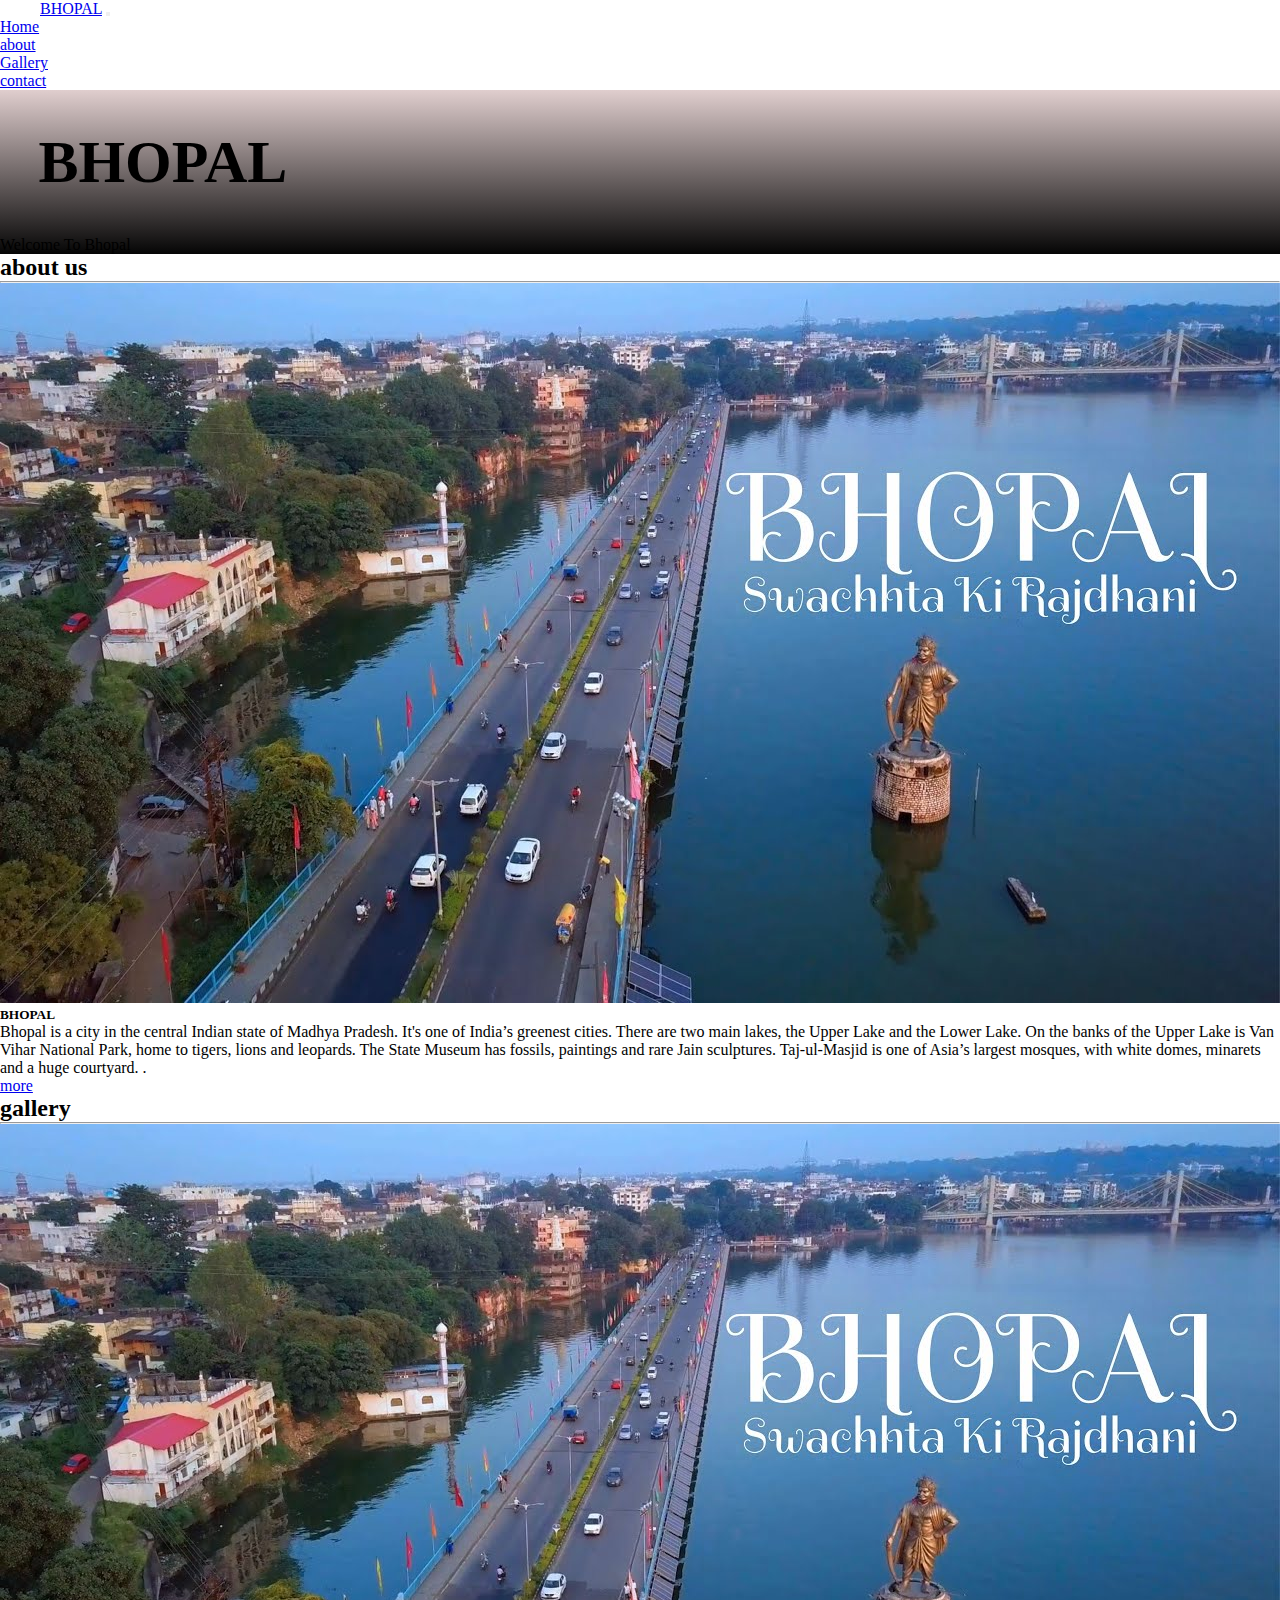
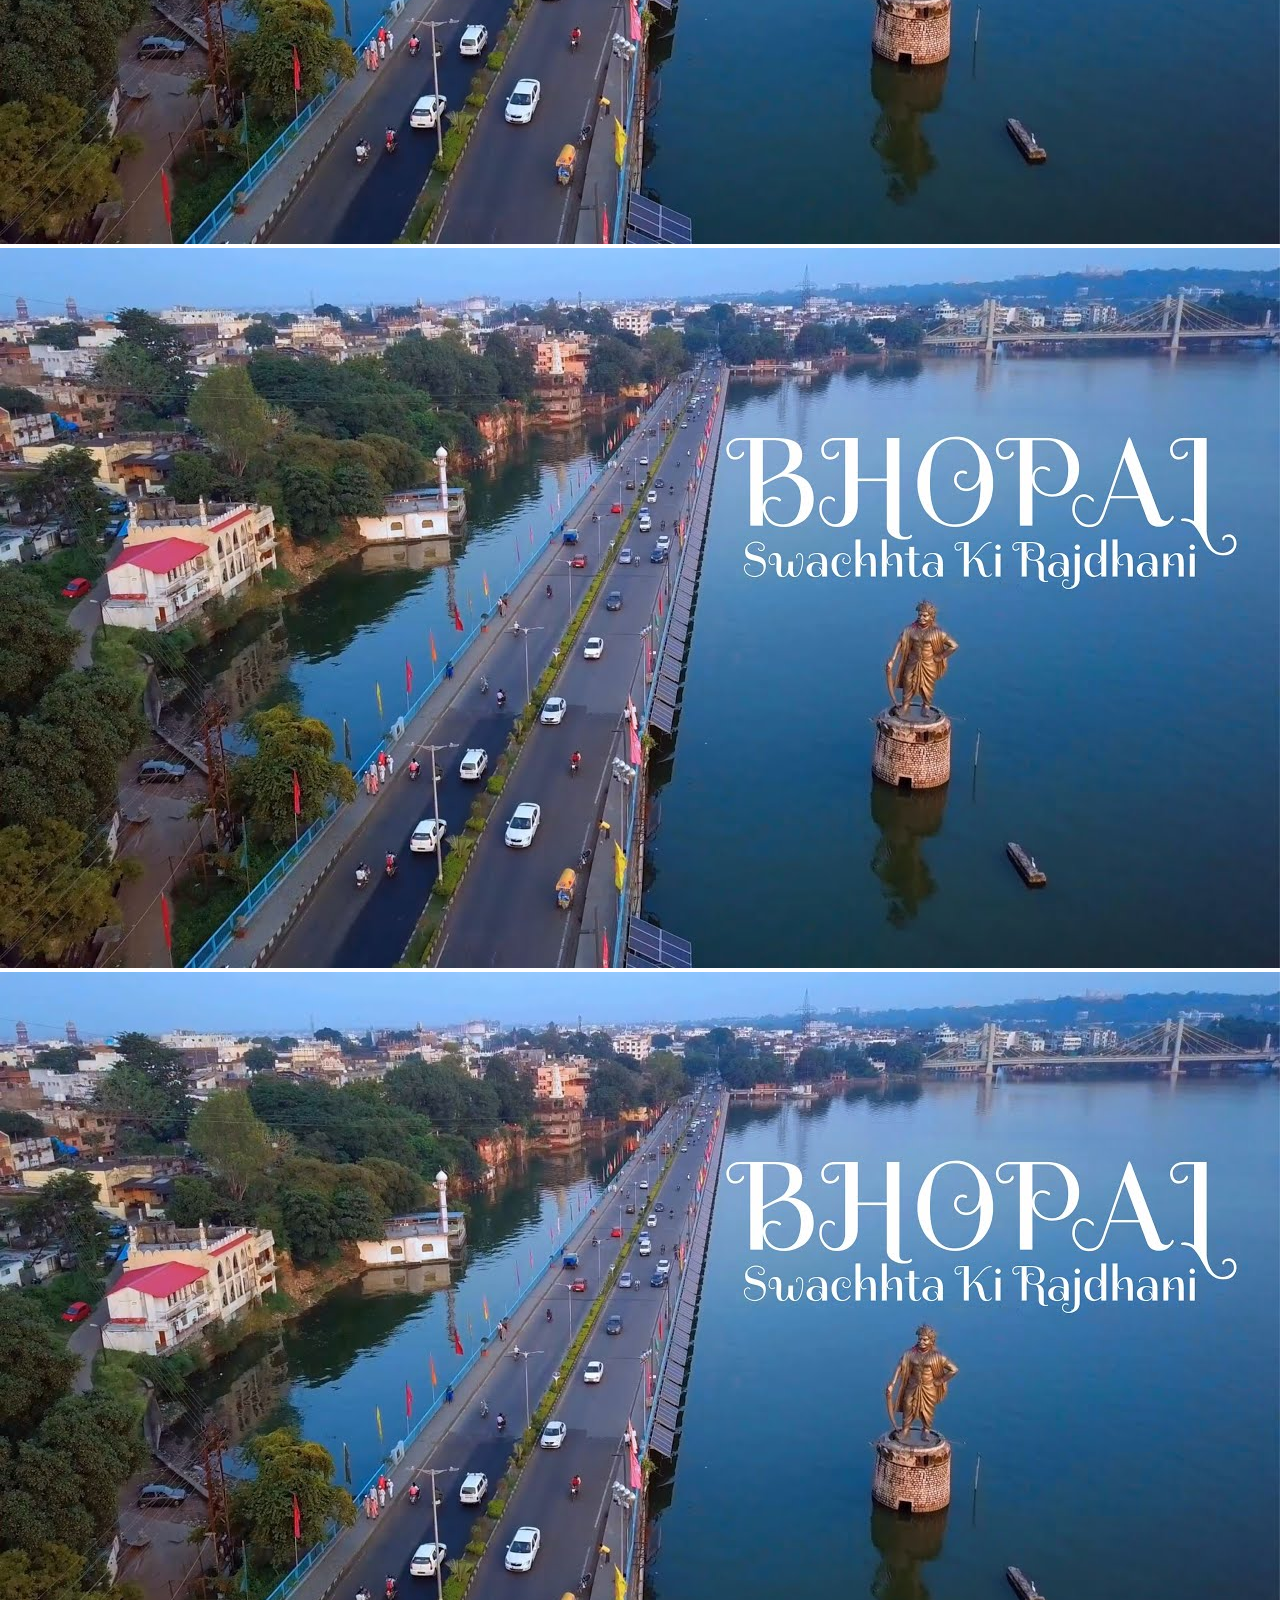
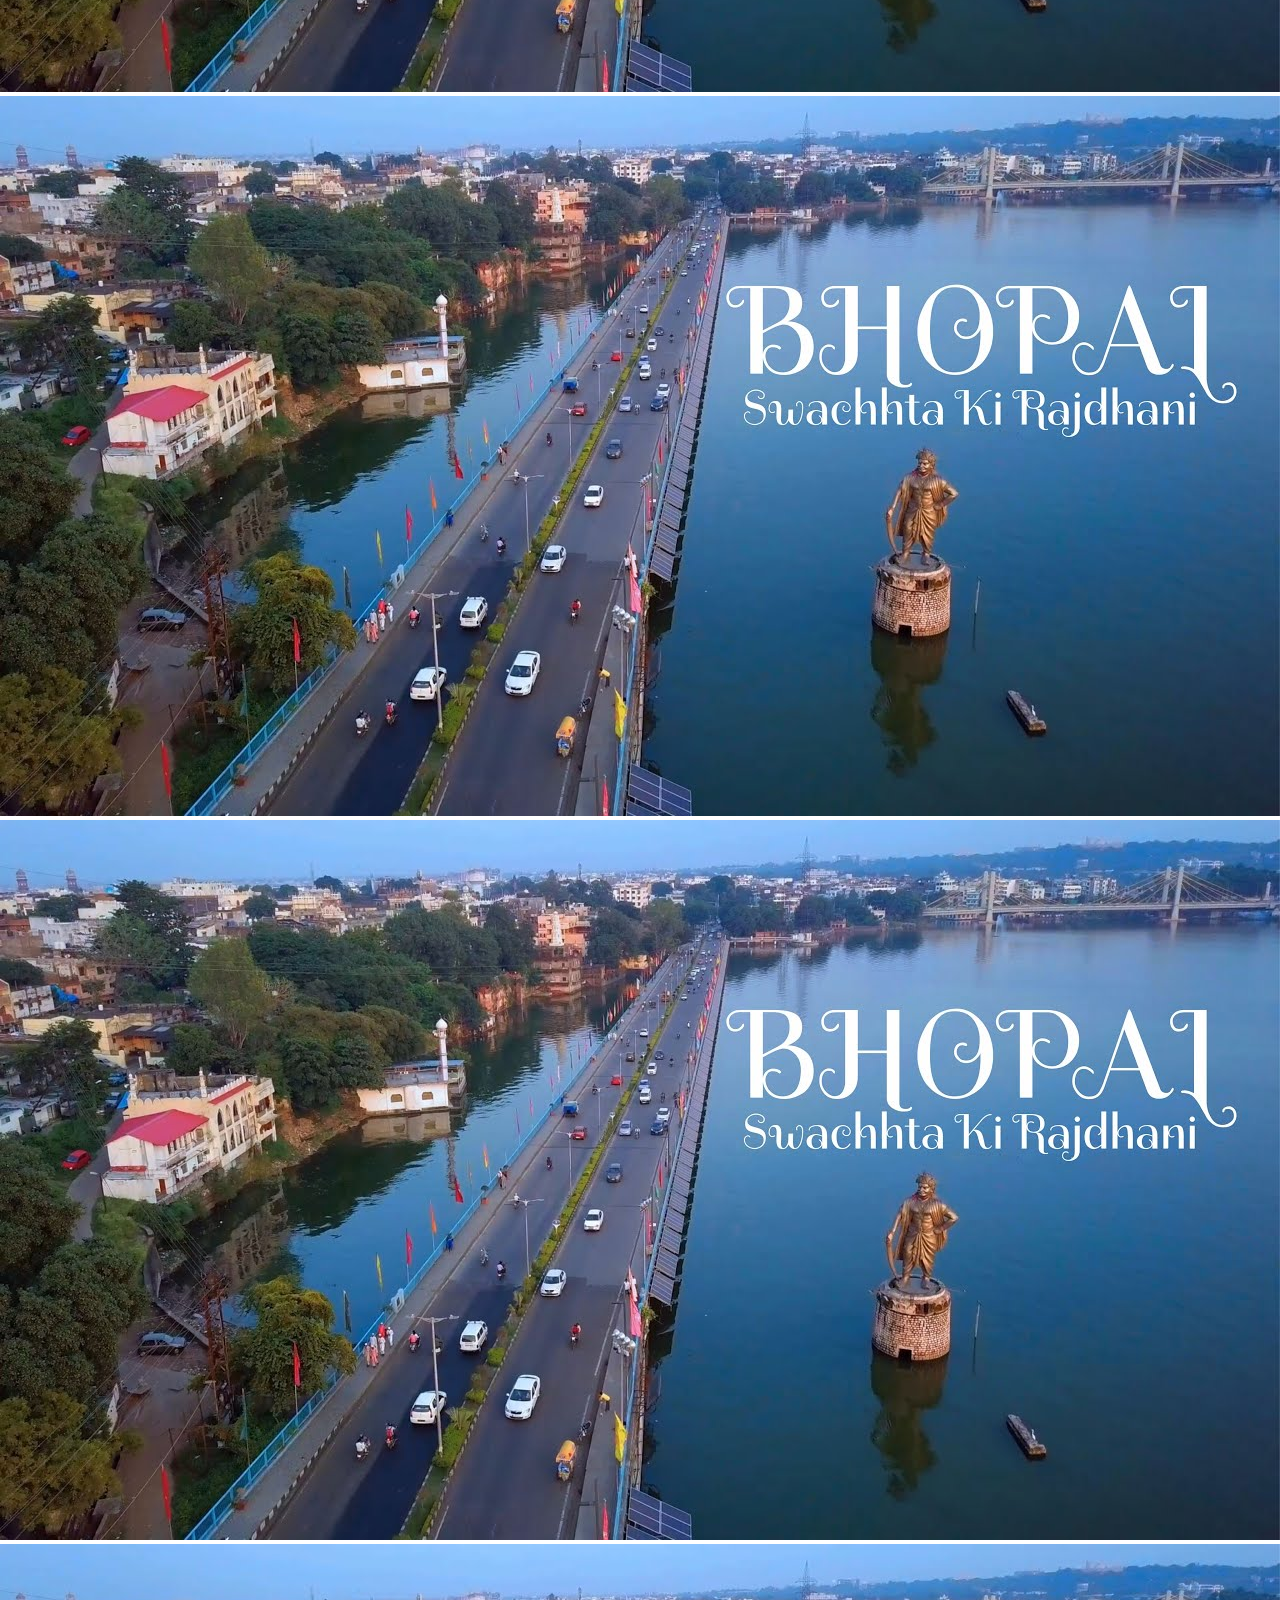
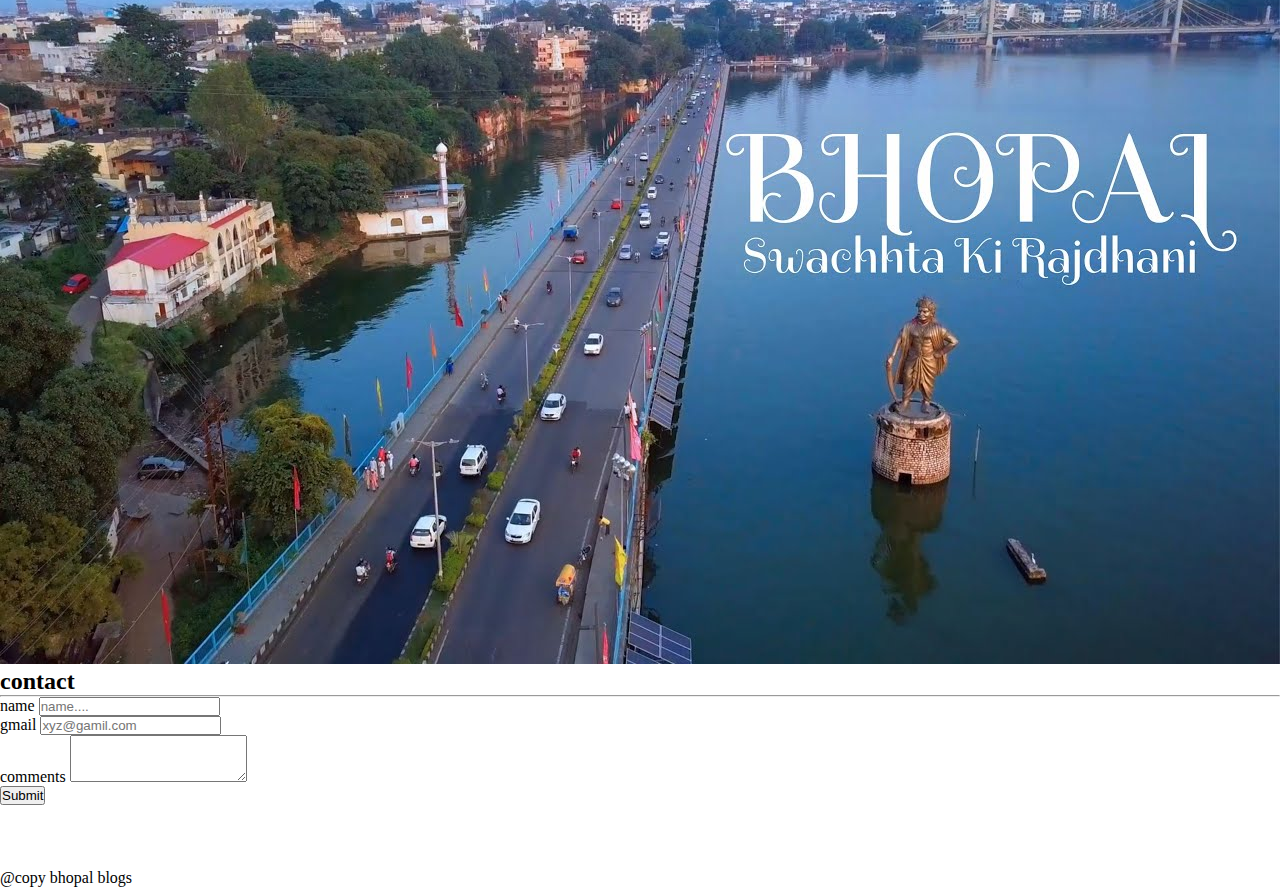
<file: index.html>
<!DOCTYPE html>
<html lang="en">
<head>
 
  <meta charset="UTF-8">
  <meta name="viewport" content="width=device-width, initial-scale=1.0">
  <!-- link css -->
  <link rel="stylesheet" href="style.css" type="text/css">

  <!-- bootstrap  -->
  <link rel="stylesheet" href="https://cdn.jsdelivr.net/npm/bootstrap@4.5.3/dist/css/bootstrap.min.css" integrity="sha384-TX8t27EcRE3e/ihU7zmQxVncDAy5uIKz4rEkgIXeMed4M0jlfIDPvg6uqKI2xXr2" crossorigin="anonymous">
  <title>bhopal</title>
</head>
<body>
  <!-- navbar  -->
  <nav class="navbar navbar-expand-lg navbar-light bg-light">

    <a class="navbar-brand font-weight-bolder" href="index.html"  style="margin-left: 40px;">BHOPAL</a>

    <button class="navbar-toggler" type="button" data-toggle="collapse" data-target="#navbarSupportedContent" aria-controls="navbarSupportedContent" aria-expanded="false" aria-label="Toggle navigation">
      <span class="navbar-toggler-icon"></span>
    </button>
  
    <div class="collapse navbar-collapse" id="navbarSupportedContent">

      <ul class="navbar-nav ml-auto" style="margin-right: 50px;">
        <li class="nav-item active">
          <a class="nav-link" href="index.html">Home </a>
        </li>
        <li class="nav-item">
          <a class="nav-link" href="about.html">about</a>
        </li>
        <li class="nav-item dropdown">
          <a class="nav-link" href="gallery.html" >
            Gallery
          </a>
        
        </li>
        <li class="nav-item">
          <a class="nav-link " href="contact.html" >contact</a>
        </li>
      </ul>
      
    </div>
  </nav>

  <!-- header section  -->

  <header >
   <div class="jumbotron"  >
     <div class="container-fluid">
       <h1 class="text-center "  style="font-size:60px; padding: 3%;"> BHOPAL</h1>
       <p class="text-center text-white" >Welcome To Bhopal</p>
     </div>
   </div>

  </header>

  <!-- about section  -->
  <section>
    <div class="container">
      <div>
        <h2 class=" text-center display-4 my-3">about us</h2>
        <hr  class="w-25 mx-auto">
  
      </div>

      <div class="row">
        <div class="col-12 col-xxl-12 mt-3">
          <div class="card" style="width: 100%;">
            <img src="bhopal4.jpg" class="card-img-top" alt="...">
            <div class="card-body">
              <h5 class="card-title">BHOPAL</h5>

              <p class="card-text">Bhopal is a city in the central Indian state of Madhya Pradesh. It's one of India’s greenest cities. There are two main lakes, the Upper Lake and the Lower Lake. On the banks of the Upper Lake is Van Vihar National Park, home to tigers, lions and leopards. The State Museum has fossils, paintings and rare Jain sculptures. Taj-ul-Masjid is one of Asia’s largest mosques, with white domes, minarets and a huge courtyard. .</p>

              <a href="about.html" class="btn btn-primary">more</a>
            </div>
          </div>
        </div>
      </div>
     


    </div>
  </section>
  <!-- aboutus end  -->
  <!-- gallery start  -->

<section class="gallery">
  <div class="container">
    <div>
      <h2 class=" text-center display-4 my-3">gallery</h2>
      <hr  class="w-25 mx-auto">

    </div>
  <div class="row">

    <div class="col-6">
      <div class="card" style="width: 100%;">
            <img src="bhopal4.jpg" class="card-img-top" alt="bhopal">
      </div>
    </div>

    <div class="col-6">
      <div class="card" style="width: 100%;">
        <img src="bhopal4.jpg" class="card-img-top" alt="bhopal">
      </div>
    </div>
    
  </div>

  <div class="row mt-4">

    <div class="col-6">
      <div class="card" style="width: 100%;">
        <img src="bhopal4.jpg" class="card-img-top" alt="bhopal">
  </div>
    </div>

    <div class="col-6">
      <div class="card" style="width: 100%;">
        <img src="bhopal4.jpg" class="card-img-top" alt="bhopal">
  </div>
    </div>
    
  </div>

  <div class="row mt-4">
    <div class="col-6">
      <div class="card" style="width: 100%;">
        <img src="bhopal4.jpg" class="card-img-top" alt="bhopal">
  </div>
    </div>

    <div class="col-6">
      <div class="card" style="width: 100%;">
        <img src="bhopal4.jpg" class="card-img-top" alt="bhopal">
  </div>
    </div>

  </div>
   

</section>
<!-- gallery end  -->

<!-- contact start  -->
<section class="contact">
  <div class="container">
    <div class="container">
      <div>
        <h2 class=" text-center display-4 my-3">contact</h2>
        <hr  class="w-25 mx-auto">
  
      </div>


      <form>
        <div class="form-group">
          <label for="exampleFormControlInput1">name</label>
          <input type="text" class="form-control" id="exampleFormControlInput1" placeholder="name....">
        </div>

        <div class="form-group">
          <label for="exampleFormControlInput1">gmail</label>
          <input type="gmail" class="form-control" id="exampleFormControlInput1" placeholder="xyz@gamil.com">
        </div>

       
        <div class="form-group">
          <label for="exampleFormControlTextarea1">comments</label>
          <textarea class="form-control" id="exampleFormControlTextarea1" rows="3"></textarea>
        </div>

        <button type="button" class="btn btn-outline-secondary">Submit</button>
      </form>
  </div>

</section>




<!-- contact end  -->

<!-- footer start  -->

<footer class="bg-secondary" style="margin-bottom:0%;">
  <div>
    <p class="text-center"  style="margin-bottom:0%; margin-top: 5%;">@copy bhopal blogs</p>
  </div>
</footer>


  <!-- bootstrap desgin  -->
  <script src="https://code.jquery.com/jquery-3.5.1.slim.min.js" integrity="sha384-DfXdz2htPH0lsSSs5nCTpuj/zy4C+OGpamoFVy38MVBnE+IbbVYUew+OrCXaRkfj" crossorigin="anonymous"></script>
<script src="https://cdn.jsdelivr.net/npm/popper.js@1.16.1/dist/umd/popper.min.js" integrity="sha384-9/reFTGAW83EW2RDu2S0VKaIzap3H66lZH81PoYlFhbGU+6BZp6G7niu735Sk7lN" crossorigin="anonymous"></script>
<script src="https://cdn.jsdelivr.net/npm/bootstrap@4.5.3/dist/js/bootstrap.min.js" integrity="sha384-w1Q4orYjBQndcko6MimVbzY0tgp4pWB4lZ7lr30WKz0vr/aWKhXdBNmNb5D92v7s" crossorigin="anonymous"></script>



</body>
</html>
</file>
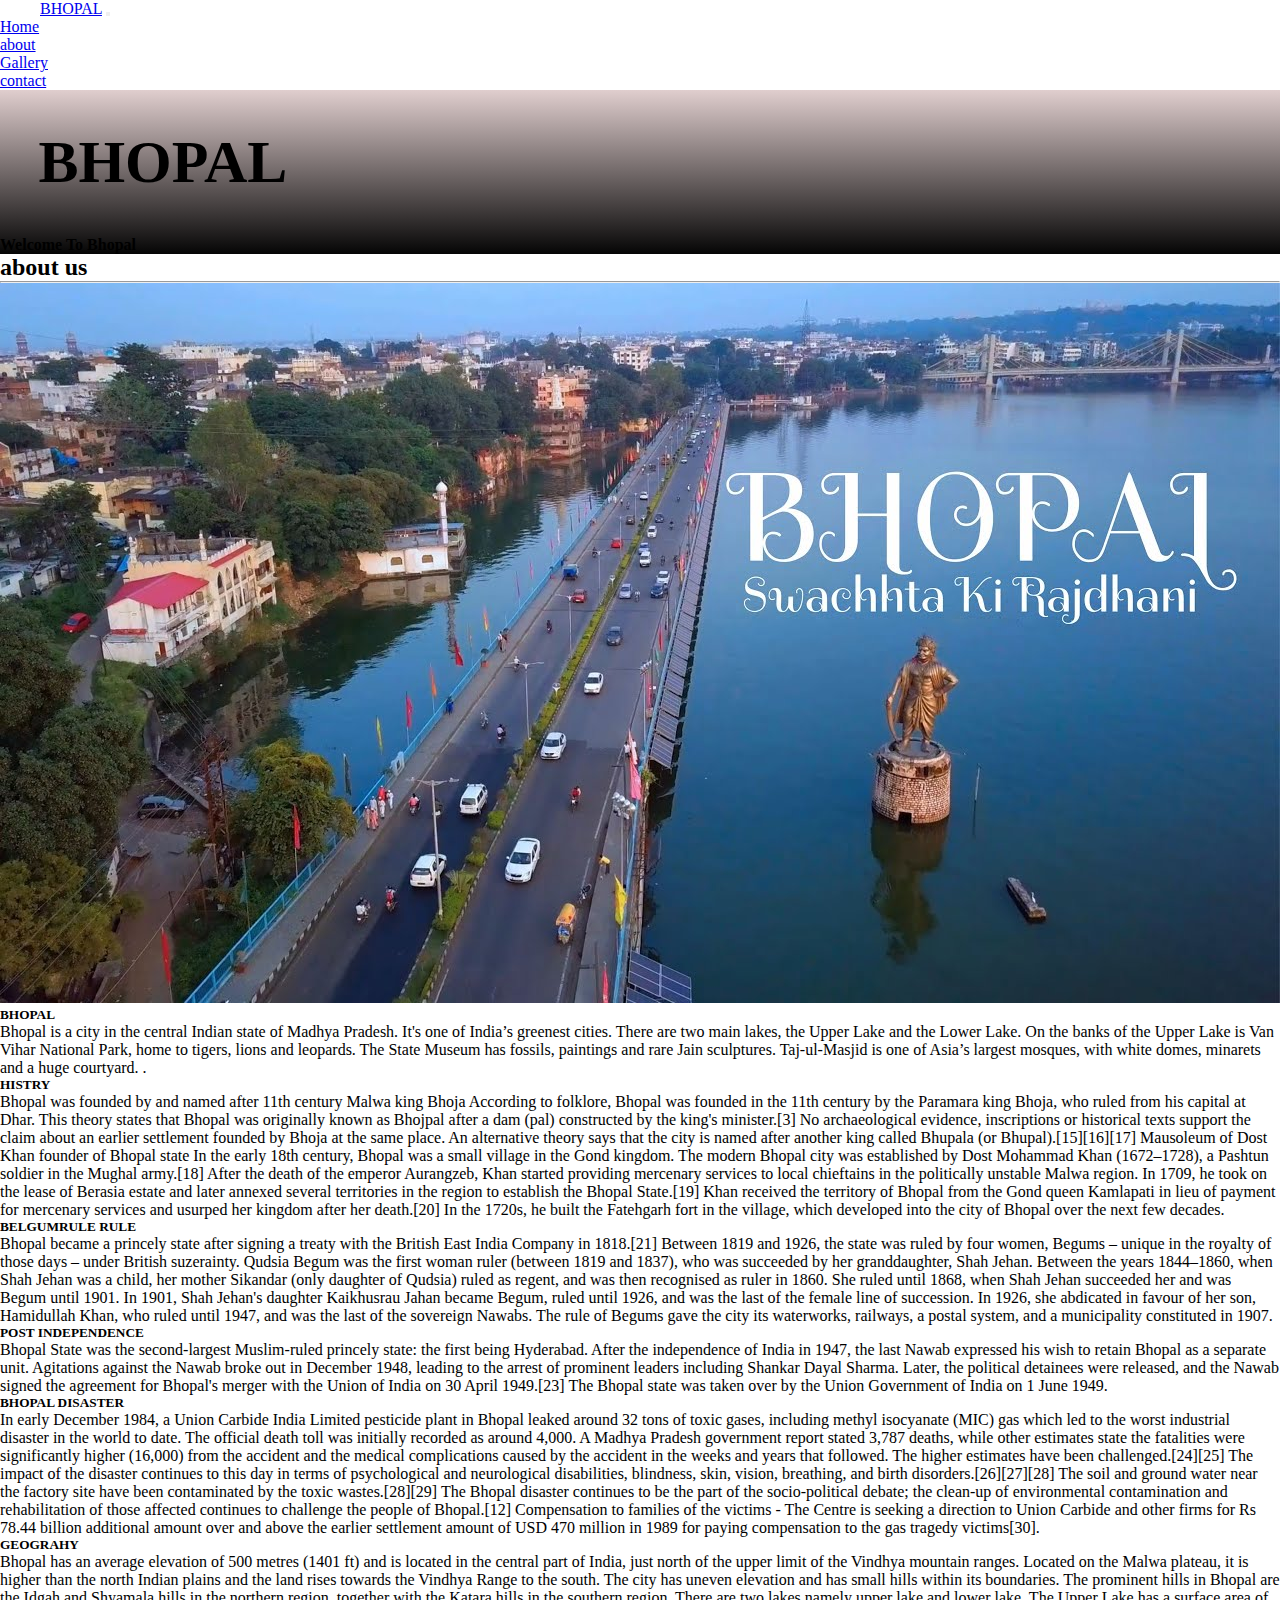
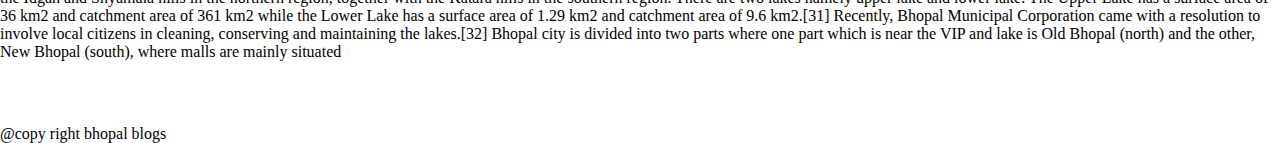
<file: about.html>
<!DOCTYPE html>
<html lang="en">
<head>
 
  <meta charset="UTF-8">
  <meta name="viewport" content="width=device-width, initial-scale=1.0">
  <!-- link css -->
  <link rel="stylesheet" href="style.css" type="text/css">

  <!-- bootstrap  -->
  <link rel="stylesheet" href="https://cdn.jsdelivr.net/npm/bootstrap@4.5.3/dist/css/bootstrap.min.css" integrity="sha384-TX8t27EcRE3e/ihU7zmQxVncDAy5uIKz4rEkgIXeMed4M0jlfIDPvg6uqKI2xXr2" crossorigin="anonymous">
  <title>bhopal</title>
</head>
<body>
  <!-- navbar  -->
  <nav class="navbar navbar-expand-lg navbar-light bg-light">

    <a class="navbar-brand font-weight-bolder" href="index.html"  style="margin-left: 40px;">BHOPAL</a>

    <button class="navbar-toggler" type="button" data-toggle="collapse" data-target="#navbarSupportedContent" aria-controls="navbarSupportedContent" aria-expanded="false" aria-label="Toggle navigation">
      <span class="navbar-toggler-icon"></span>
    </button>
  
    <div class="collapse navbar-collapse" id="navbarSupportedContent">

      <ul class="navbar-nav ml-auto" style="margin-right: 50px;">
        <li class="nav-item active">
          <a class="nav-link" href="index.html">Home </a>
        </li>
        <li class="nav-item">
          <a class="nav-link" href="about.html">about</a>
        </li>
        <li class="nav-item dropdown">
          <a class="nav-link" href="gallery.html" >
            Gallery
          </a>
        
        </li>
        <li class="nav-item">
          <a class="nav-link " href="contact.html" >contact</a>
        </li>
      </ul>
      
    </div>
  </nav>

  <!-- header section  -->

  <header >
   <div class="jumbotron"  >
     <div class="container">
       <h1 class="text-center"  style="font-size:60PX; padding: 3%;"> BHOPAL</h1>
       <h4 class="text-center text-white" >Welcome To Bhopal</h4>
     </div>
   </div>

  </header>

  <!-- about section  -->
  <section>
    <div class="container">
      <div>
        <h2 class=" text-center display-4 my-3">about us</h2>
        <hr  class="w-25 mx-auto">
  
      </div>

      <div class="row">
        <div class="col-12 col-xxl-12 mt-3">
          <div class="card" style="width: 100%;">
            <img src="bhopal4.jpg" class="card-img-top" alt="...">
            <div class="card-body">
              <h5 class="card-title">BHOPAL</h5>

              <p class="card-text">Bhopal is a city in the central Indian state of Madhya Pradesh. It's one of India’s greenest cities. There are two main lakes, the Upper Lake and the Lower Lake. On the banks of the Upper Lake is Van Vihar National Park, home to tigers, lions and leopards. The State Museum has fossils, paintings and rare Jain sculptures. Taj-ul-Masjid is one of Asia’s largest mosques, with white domes, minarets and a huge courtyard. .</p>


              <h5 class="card-title">HISTRY</h5>

              
              <p class="card-text">

                Bhopal was founded by and named after 11th century Malwa king Bhoja
                According to folklore, Bhopal was founded in the 11th century by the Paramara king Bhoja, who ruled from his capital at Dhar. This theory states that Bhopal was originally known as Bhojpal after a dam (pal) constructed by the king's minister.[3] No archaeological evidence, inscriptions or historical texts support the claim about an earlier settlement founded by Bhoja at the same place. An alternative theory says that the city is named after another king called Bhupala (or Bhupal).[15][16][17]
                
                
                Mausoleum of Dost Khan founder of Bhopal state
                In the early 18th century, Bhopal was a small village in the Gond kingdom. The modern Bhopal city was established by Dost Mohammad Khan (1672–1728), a Pashtun soldier in the Mughal army.[18] After the death of the emperor Aurangzeb, Khan started providing mercenary services to local chieftains in the politically unstable Malwa region. In 1709, he took on the lease of Berasia estate and later annexed several territories in the region to establish the Bhopal State.[19] Khan received the territory of Bhopal from the Gond queen Kamlapati in lieu of payment for mercenary services and usurped her kingdom after her death.[20] In the 1720s, he built the Fatehgarh fort in the village, which developed into the city of Bhopal over the next few decades.</p>

                <h5 class="card-title">BELGUMRULE RULE</h5>

              
                <p class="card-text">
  
                  Bhopal became a princely state after signing a treaty with the British East India Company in 1818.[21] Between 1819 and 1926, the state was ruled by four women, Begums – unique in the royalty of those days – under British suzerainty. Qudsia Begum was the first woman ruler (between 1819 and 1837), who was succeeded by her granddaughter, Shah Jehan. Between the years 1844–1860, when Shah Jehan was a child, her mother Sikandar (only daughter of Qudsia) ruled as regent, and was then recognised as ruler in 1860. She ruled until 1868, when Shah Jehan succeeded her and was Begum until 1901. In 1901, Shah Jehan's daughter Kaikhusrau Jahan became Begum, ruled until 1926, and was the last of the female line of succession. In 1926, she abdicated in favour of her son, Hamidullah Khan, who ruled until 1947, and was the last of the sovereign Nawabs. The rule of Begums gave the city its waterworks, railways, a postal system, and a municipality constituted in 1907.</p>

                  <h5 class="card-title">POST INDEPENDENCE</h5>

              
                  <p class="card-text">
    
                    Bhopal State was the second-largest Muslim-ruled princely state: the first being Hyderabad. After the independence of India in 1947, the last Nawab expressed his wish to retain Bhopal as a separate unit. Agitations against the Nawab broke out in December 1948, leading to the arrest of prominent leaders including Shankar Dayal Sharma. Later, the political detainees were released, and the Nawab signed the agreement for Bhopal's merger with the Union of India on 30 April 1949.[23] The Bhopal state was taken over by the Union Government of India on 1 June 1949.</p>

                    <h5 class="card-title">BHOPAL DISASTER</h5>

              
                    <p class="card-text">
      
                      In early December 1984, a Union Carbide India Limited pesticide plant in Bhopal leaked around 32 tons of toxic gases, including methyl isocyanate (MIC) gas which led to the worst industrial disaster in the world to date.

                       The official death toll was initially recorded as around 4,000. A Madhya Pradesh government report stated 3,787 deaths, while other estimates state the fatalities were significantly higher (16,000) from the accident and the medical complications caused by the accident in the weeks and years that followed. The higher estimates have been challenged.[24][25] The impact of the disaster continues to this day in terms of psychological and neurological disabilities, blindness, skin, vision, breathing, and birth disorders.[26][27][28]

                      The soil and ground water near the factory site have been contaminated by the toxic wastes.[28][29] The Bhopal disaster continues to be the part of the socio-political debate; the clean-up of environmental contamination and rehabilitation of those affected continues to challenge the people of Bhopal.[12]

                      Compensation to families of the victims - The Centre is seeking a direction to Union Carbide and other firms for Rs 78.44 billion additional amount over and above the earlier settlement amount of USD 470 million in 1989 for paying compensation to the gas tragedy victims[30].</p>

                      <h5 class="card-title">GEOGRAHY</h5>

              
                      <p class="card-text">
        
                        Bhopal has an average elevation of 500 metres (1401 ft) and is located in the central part of India, just north of the upper limit of the Vindhya mountain ranges. Located on the Malwa plateau, it is higher than the north Indian plains and the land rises towards the Vindhya Range to the south. The city has uneven elevation and has small hills within its boundaries. The prominent hills in Bhopal are the Idgah and Shyamala hills in the northern region, together with the Katara hills in the southern region. There are two lakes namely upper lake and lower lake. The Upper Lake has a surface area of 36 km2 and catchment area of 361 km2 while the Lower Lake has a surface area of 1.29 km2 and catchment area of 9.6 km2.[31] Recently, Bhopal Municipal Corporation came with a resolution to involve local citizens in cleaning, conserving and maintaining the lakes.[32] Bhopal city is divided into two parts where one part which is near the VIP and lake is Old Bhopal (north) and the other, New Bhopal (south), where malls are mainly situated</p>


              
            </div>
          </div>
        </div>
      </div>
     


    </div>
  </section>

 <!-- footer start  -->

<footer class="bg-secondary" style="margin-bottom:0%;">
  <div>
    <p class="text-center"  style="margin-bottom:0%; margin-top: 5%;"> @copy right bhopal blogs</p>
  </div>
</footer>


  <!-- bootstrap desgin  -->
  <script src="https://code.jquery.com/jquery-3.5.1.slim.min.js" integrity="sha384-DfXdz2htPH0lsSSs5nCTpuj/zy4C+OGpamoFVy38MVBnE+IbbVYUew+OrCXaRkfj" crossorigin="anonymous"></script>
<script src="https://cdn.jsdelivr.net/npm/popper.js@1.16.1/dist/umd/popper.min.js" integrity="sha384-9/reFTGAW83EW2RDu2S0VKaIzap3H66lZH81PoYlFhbGU+6BZp6G7niu735Sk7lN" crossorigin="anonymous"></script>
<script src="https://cdn.jsdelivr.net/npm/bootstrap@4.5.3/dist/js/bootstrap.min.js" integrity="sha384-w1Q4orYjBQndcko6MimVbzY0tgp4pWB4lZ7lr30WKz0vr/aWKhXdBNmNb5D92v7s" crossorigin="anonymous"></script>



</body>
</html>
</file>
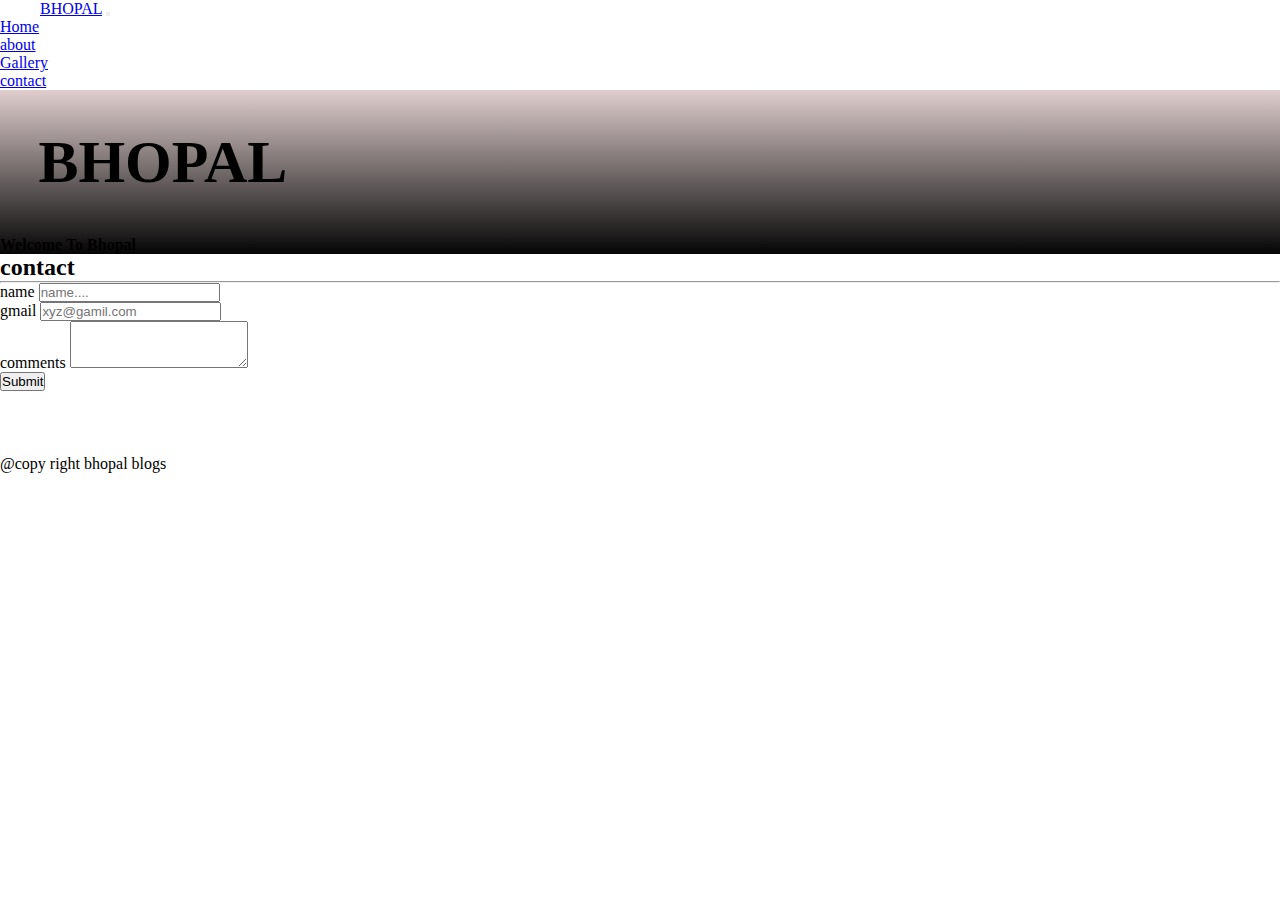
<file: contact.html>
<!DOCTYPE html>
<html lang="en">
<head>
 
  <meta charset="UTF-8">
  <meta name="viewport" content="width=device-width, initial-scale=1.0">
  <!-- link css -->
  <link rel="stylesheet" href="style.css" type="text/css">

  <!-- bootstrap  -->
  <link rel="stylesheet" href="https://cdn.jsdelivr.net/npm/bootstrap@4.5.3/dist/css/bootstrap.min.css" integrity="sha384-TX8t27EcRE3e/ihU7zmQxVncDAy5uIKz4rEkgIXeMed4M0jlfIDPvg6uqKI2xXr2" crossorigin="anonymous">
  <title>bhopal</title>
</head>
<body>
  <!-- navbar  -->
  <nav class="navbar navbar-expand-lg navbar-light bg-light">

    <a class="navbar-brand font-weight-bolder" href="index.html"  style="margin-left: 40px;">BHOPAL</a>

    <button class="navbar-toggler" type="button" data-toggle="collapse" data-target="#navbarSupportedContent" aria-controls="navbarSupportedContent" aria-expanded="false" aria-label="Toggle navigation">
      <span class="navbar-toggler-icon"></span>
    </button>
  
    <div class="collapse navbar-collapse" id="navbarSupportedContent">

      <ul class="navbar-nav ml-auto" style="margin-right: 50px;">
        <li class="nav-item active">
          <a class="nav-link" href="index.html">Home </a>
        </li>
        <li class="nav-item">
          <a class="nav-link" href="about.html">about</a>
        </li>
        <li class="nav-item dropdown">
          <a class="nav-link" href="gallery.html" >
            Gallery
          </a>
        
        </li>
        <li class="nav-item">
          <a class="nav-link " href="contact.html" >contact</a>
        </li>
      </ul>
      
    </div>
  </nav>

  <!-- header section  -->

  <header >
   <div class="jumbotron"  >
     <div class="container">
       <h1 class="text-center"  style="font-size:60PX; padding: 3%;"> BHOPAL</h1>
       <h4 class="text-center text-white" >Welcome To Bhopal</h4>
     </div>
   </div>

  </header>

  <!-- contact start  -->
<section class="contact">
  <div class="container">
    <div class="container">
      <div>
        <h2 class=" text-center display-4 my-3">contact</h2>
        <hr  class="w-25 mx-auto">
  
      </div>


      <form>
        <div class="form-group">
          <label for="exampleFormControlInput1">name</label>
          <input type="text" class="form-control" id="exampleFormControlInput1" placeholder="name....">
        </div>

        <div class="form-group">
          <label for="exampleFormControlInput1">gmail</label>
          <input type="gmail" class="form-control" id="exampleFormControlInput1" placeholder="xyz@gamil.com">
        </div>

       
        <div class="form-group">
          <label for="exampleFormControlTextarea1">comments</label>
          <textarea class="form-control" id="exampleFormControlTextarea1" rows="3"></textarea>
        </div>

        <button type="button" class="btn btn-outline-secondary">Submit</button>
      </form>
  </div>

</section>




<!-- contact end  -->
  

 <!-- footer start  -->

<footer class="bg-secondary" style="margin-bottom:0%;">
  <div>
    <p class="text-center"  style="margin-bottom:0%; margin-top: 5%;"> @copy right bhopal blogs</p>
  </div>
</footer>


  <!-- bootstrap desgin  -->
  <script src="https://code.jquery.com/jquery-3.5.1.slim.min.js" integrity="sha384-DfXdz2htPH0lsSSs5nCTpuj/zy4C+OGpamoFVy38MVBnE+IbbVYUew+OrCXaRkfj" crossorigin="anonymous"></script>
<script src="https://cdn.jsdelivr.net/npm/popper.js@1.16.1/dist/umd/popper.min.js" integrity="sha384-9/reFTGAW83EW2RDu2S0VKaIzap3H66lZH81PoYlFhbGU+6BZp6G7niu735Sk7lN" crossorigin="anonymous"></script>
<script src="https://cdn.jsdelivr.net/npm/bootstrap@4.5.3/dist/js/bootstrap.min.js" integrity="sha384-w1Q4orYjBQndcko6MimVbzY0tgp4pWB4lZ7lr30WKz0vr/aWKhXdBNmNb5D92v7s" crossorigin="anonymous"></script>



</body>
</html>
</file>
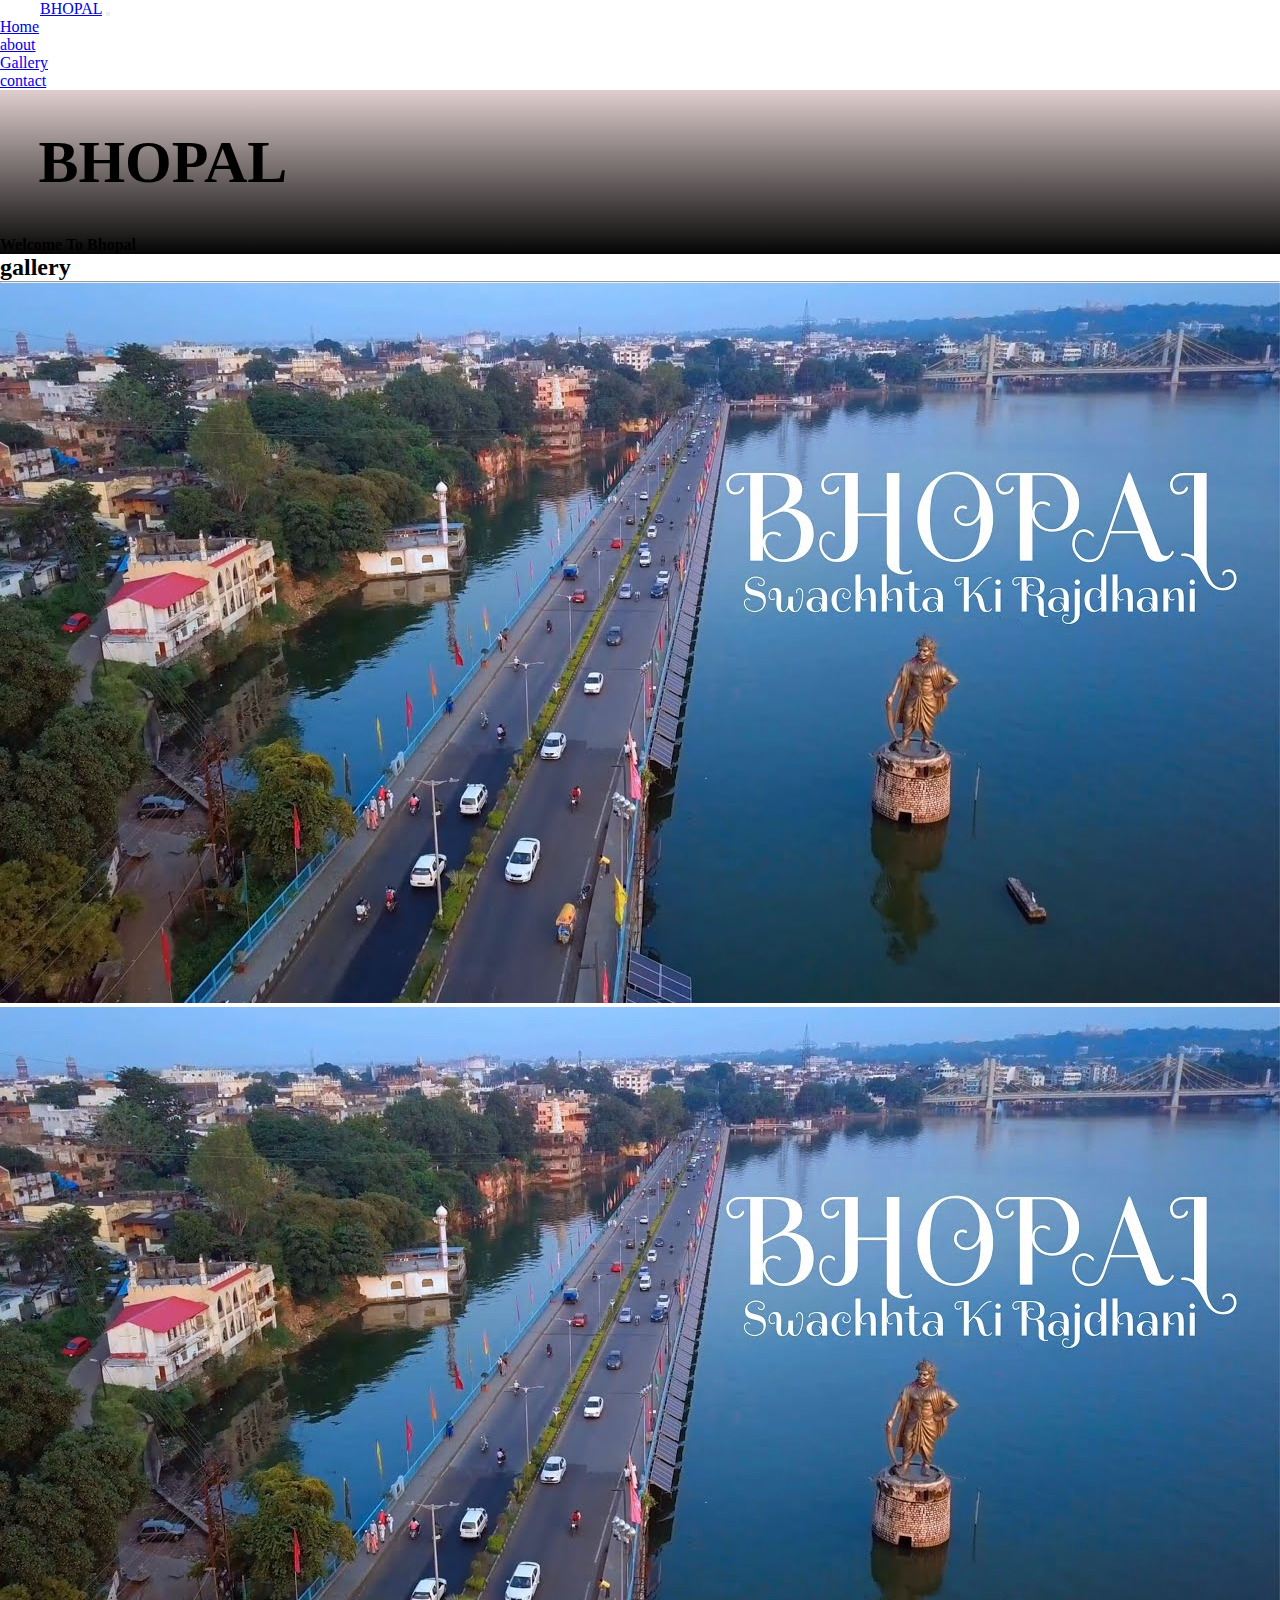
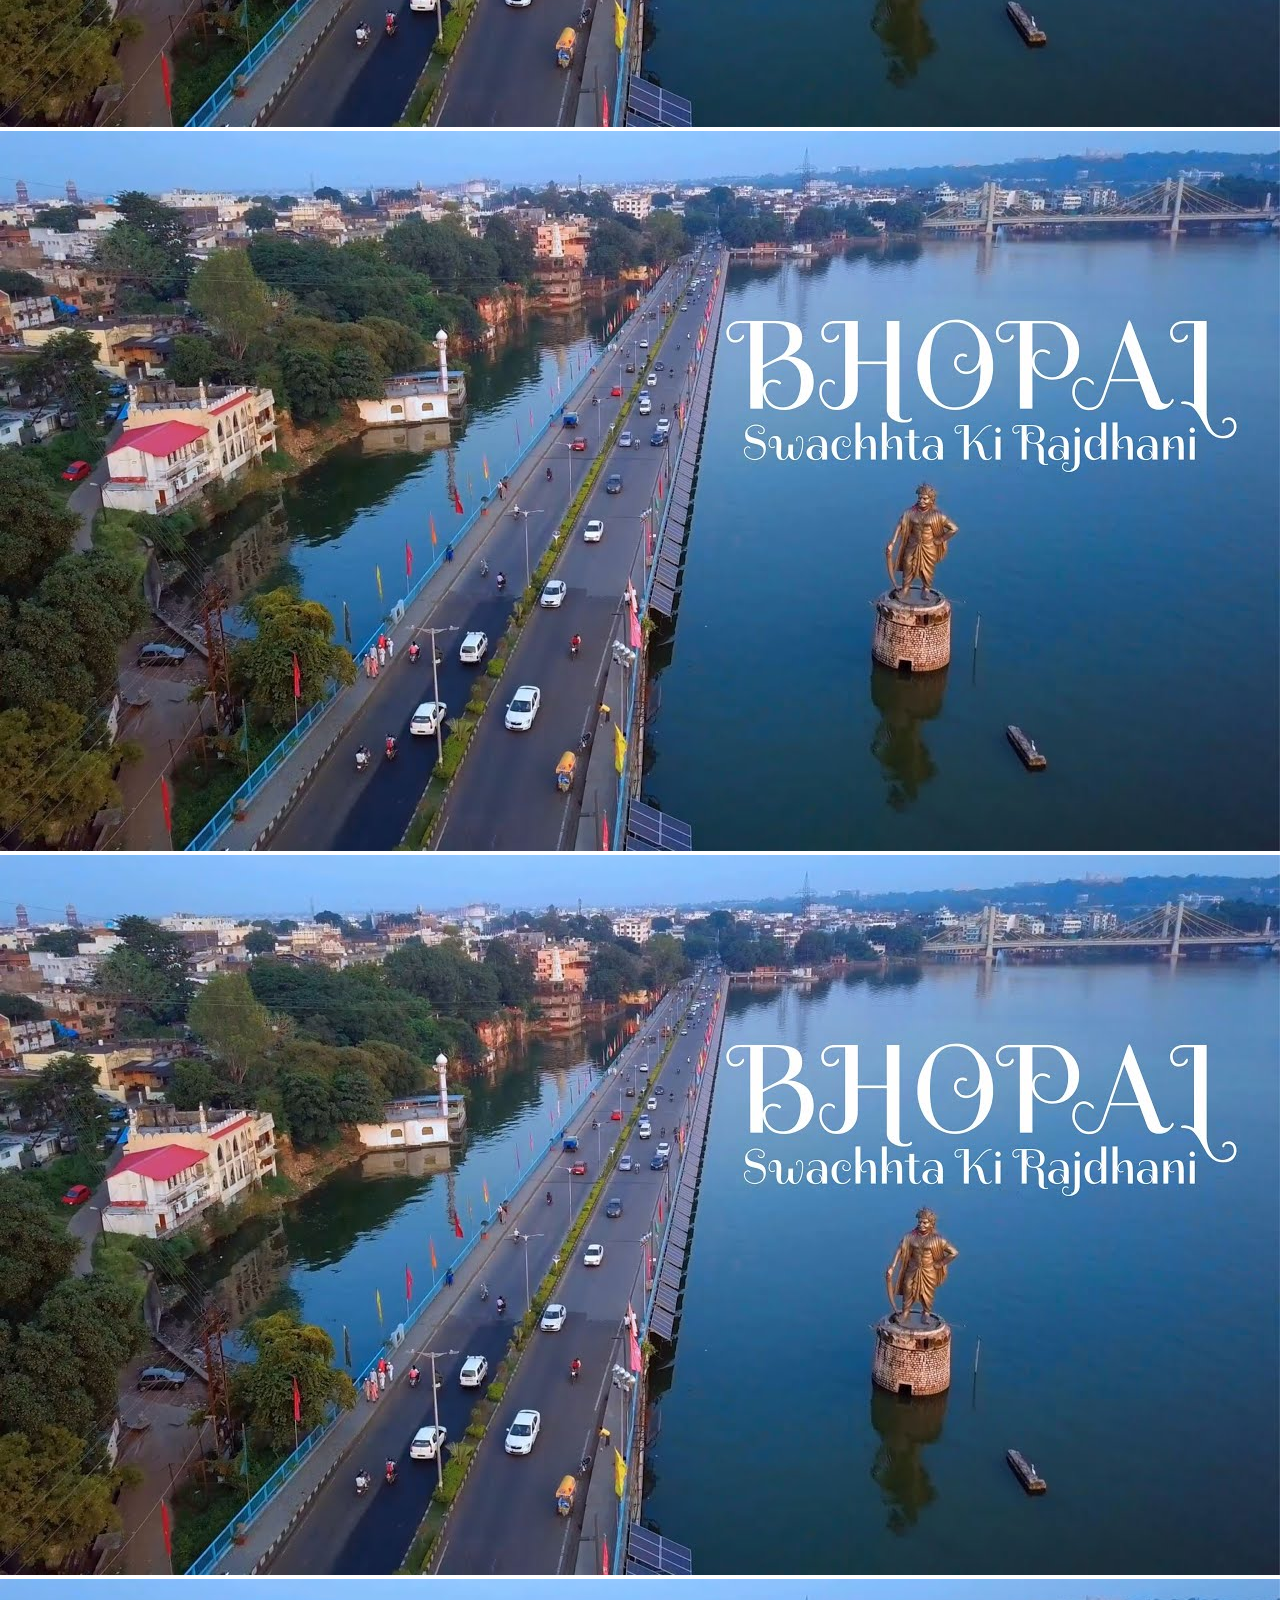
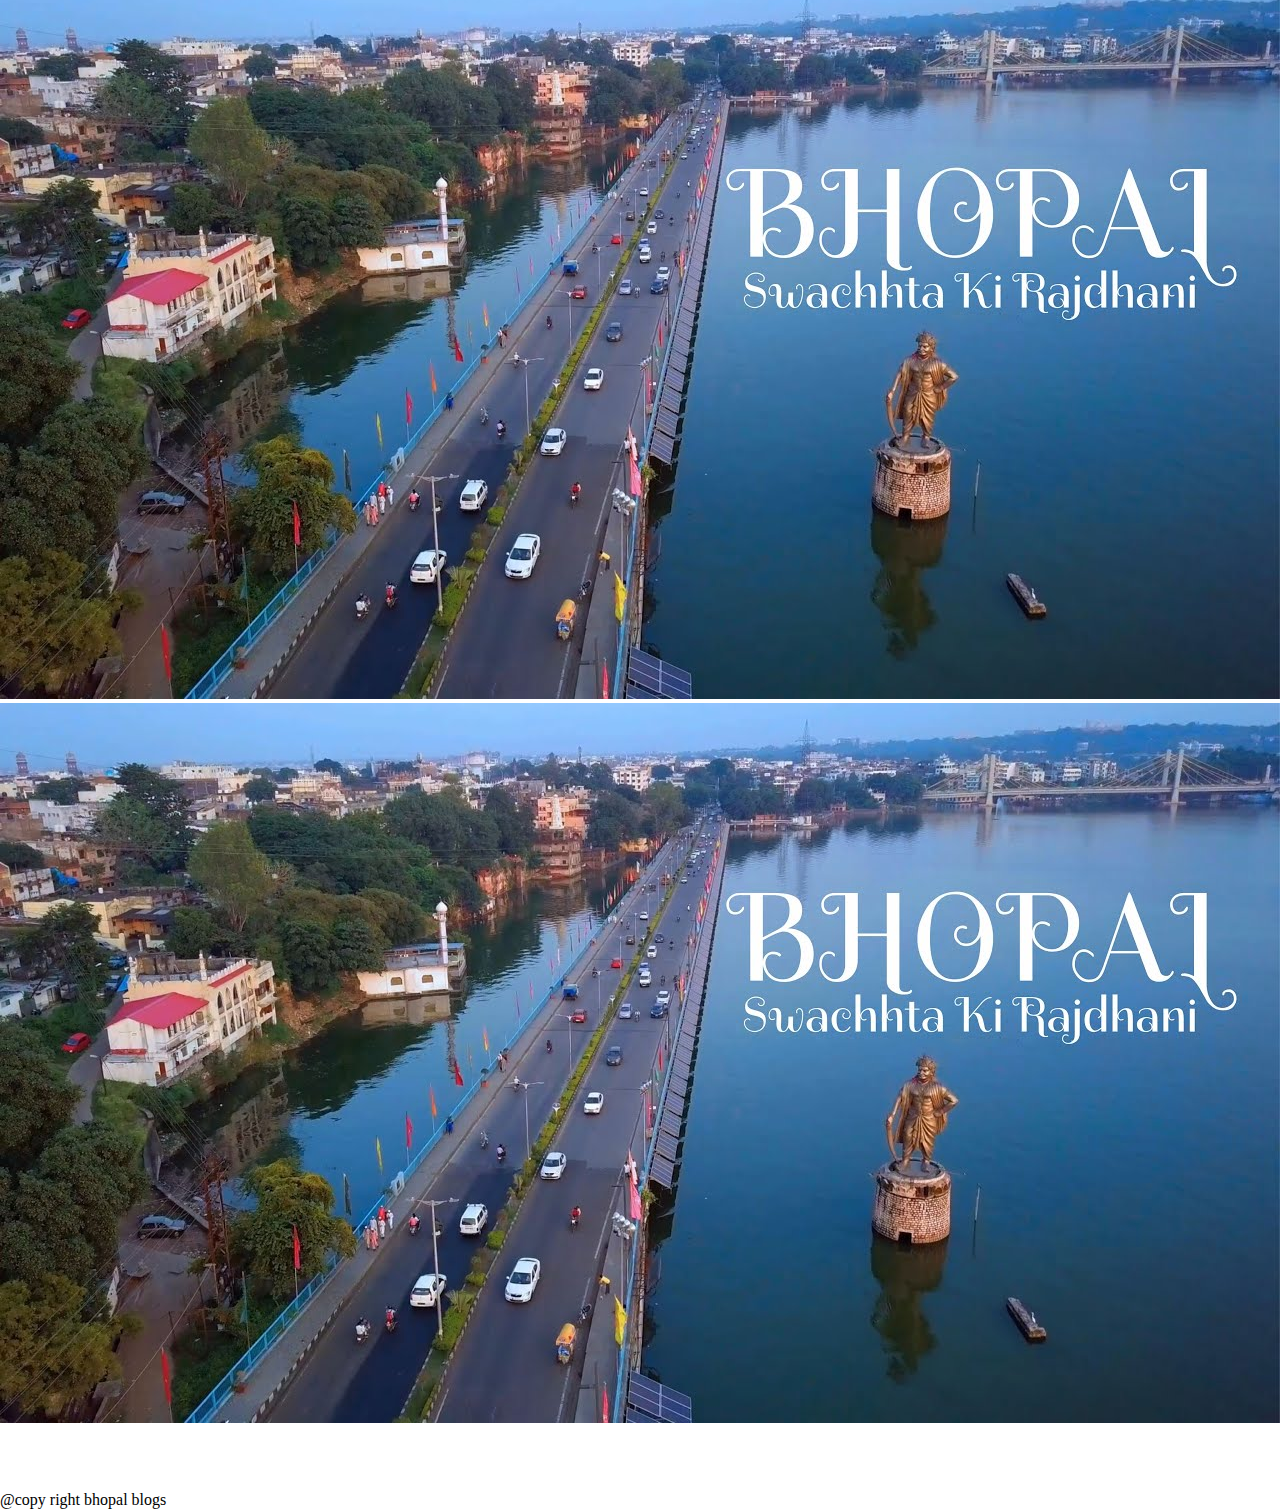
<file: gallery.html>
<!DOCTYPE html>
<html lang="en">
<head>
 
  <meta charset="UTF-8">
  <meta name="viewport" content="width=device-width, initial-scale=1.0">
  <!-- link css -->
  <link rel="stylesheet" href="style.css" type="text/css">

  <!-- bootstrap  -->
  <link rel="stylesheet" href="https://cdn.jsdelivr.net/npm/bootstrap@4.5.3/dist/css/bootstrap.min.css" integrity="sha384-TX8t27EcRE3e/ihU7zmQxVncDAy5uIKz4rEkgIXeMed4M0jlfIDPvg6uqKI2xXr2" crossorigin="anonymous">
  <title>bhopal</title>
</head>
<body>
  <!-- navbar  -->
  <nav class="navbar navbar-expand-lg navbar-light bg-light">

    <a class="navbar-brand font-weight-bolder" href="index.html"  style="margin-left: 40px;">BHOPAL</a>

    <button class="navbar-toggler" type="button" data-toggle="collapse" data-target="#navbarSupportedContent" aria-controls="navbarSupportedContent" aria-expanded="false" aria-label="Toggle navigation">
      <span class="navbar-toggler-icon"></span>
    </button>
  
    <div class="collapse navbar-collapse" id="navbarSupportedContent">

      <ul class="navbar-nav ml-auto" style="margin-right: 50px;">
        <li class="nav-item active">
          <a class="nav-link" href="index.html">Home </a>
        </li>
        <li class="nav-item">
          <a class="nav-link" href="about.html">about</a>
        </li>
        <li class="nav-item dropdown">
          <a class="nav-link" href="gallery.html" >
            Gallery
          </a>
        
        </li>
        <li class="nav-item">
          <a class="nav-link " href="contact.html" >contact</a>
        </li>
      </ul>
      
    </div>
  </nav>

  <!-- header section  -->

  <header >
   <div class="jumbotron"  >
     <div class="container">
       <h1 class="text-center"  style="font-size:60PX; padding: 3%;"> BHOPAL</h1>
       <h4 class="text-center text-white" >Welcome To Bhopal</h4>
     </div>
   </div>

  </header>

  <!-- about section  -->
   <!-- gallery start  -->


   <section class="gallery">
    <div class="container">
      <div>
        <h2 class=" text-center display-4 my-3">gallery</h2>
        <hr  class="w-25 mx-auto">
  
      </div>
    <div class="row">
  
      <div class="col-6">
        <div class="card" style="width: 100%;">
              <img src="bhopal4.jpg" class="card-img-top" alt="bhopal">
        </div>
      </div>
  
      <div class="col-6">
        <div class="card" style="width: 100%;">
          <img src="bhopal4.jpg" class="card-img-top" alt="bhopal">
        </div>
      </div>
      
    </div>
  
    <div class="row mt-4">
  
      <div class="col-6">
        <div class="card" style="width: 100%;">
          <img src="bhopal4.jpg" class="card-img-top" alt="bhopal">
    </div>
      </div>
  
      <div class="col-6">
        <div class="card" style="width: 100%;">
          <img src="bhopal4.jpg" class="card-img-top" alt="bhopal">
    </div>
      </div>
      
    </div>
  
    <div class="row mt-4">
      <div class="col-6">
        <div class="card" style="width: 100%;">
          <img src="bhopal4.jpg" class="card-img-top" alt="bhopal">
    </div>
      </div>
  
      <div class="col-6">
        <div class="card" style="width: 100%;">
          <img src="bhopal4.jpg" class="card-img-top" alt="bhopal">
    </div>
      </div>
  
    </div>
     
  
  </section>
<!-- gallery end  -->

 <!-- footer start  -->

<footer class="bg-secondary" style="margin-bottom:0%;">
  <div>
    <p class="text-center"  style="margin-bottom:0%; margin-top: 5%;">@copy right bhopal blogs</p>
  </div>
</footer>


  <!-- bootstrap desgin  -->
  <script src="https://code.jquery.com/jquery-3.5.1.slim.min.js" integrity="sha384-DfXdz2htPH0lsSSs5nCTpuj/zy4C+OGpamoFVy38MVBnE+IbbVYUew+OrCXaRkfj" crossorigin="anonymous"></script>
<script src="https://cdn.jsdelivr.net/npm/popper.js@1.16.1/dist/umd/popper.min.js" integrity="sha384-9/reFTGAW83EW2RDu2S0VKaIzap3H66lZH81PoYlFhbGU+6BZp6G7niu735Sk7lN" crossorigin="anonymous"></script>
<script src="https://cdn.jsdelivr.net/npm/bootstrap@4.5.3/dist/js/bootstrap.min.js" integrity="sha384-w1Q4orYjBQndcko6MimVbzY0tgp4pWB4lZ7lr30WKz0vr/aWKhXdBNmNb5D92v7s" crossorigin="anonymous"></script>



</body>
</html>
</file>
<file: style.css>
*{
  margin: 0%;
  padding: 0%
}

/* header section  */

.jumbotron{
  background-image: linear-gradient(rgb(224, 206, 206),rgb(5, 5, 5));
}


/* media query  */
</file>
